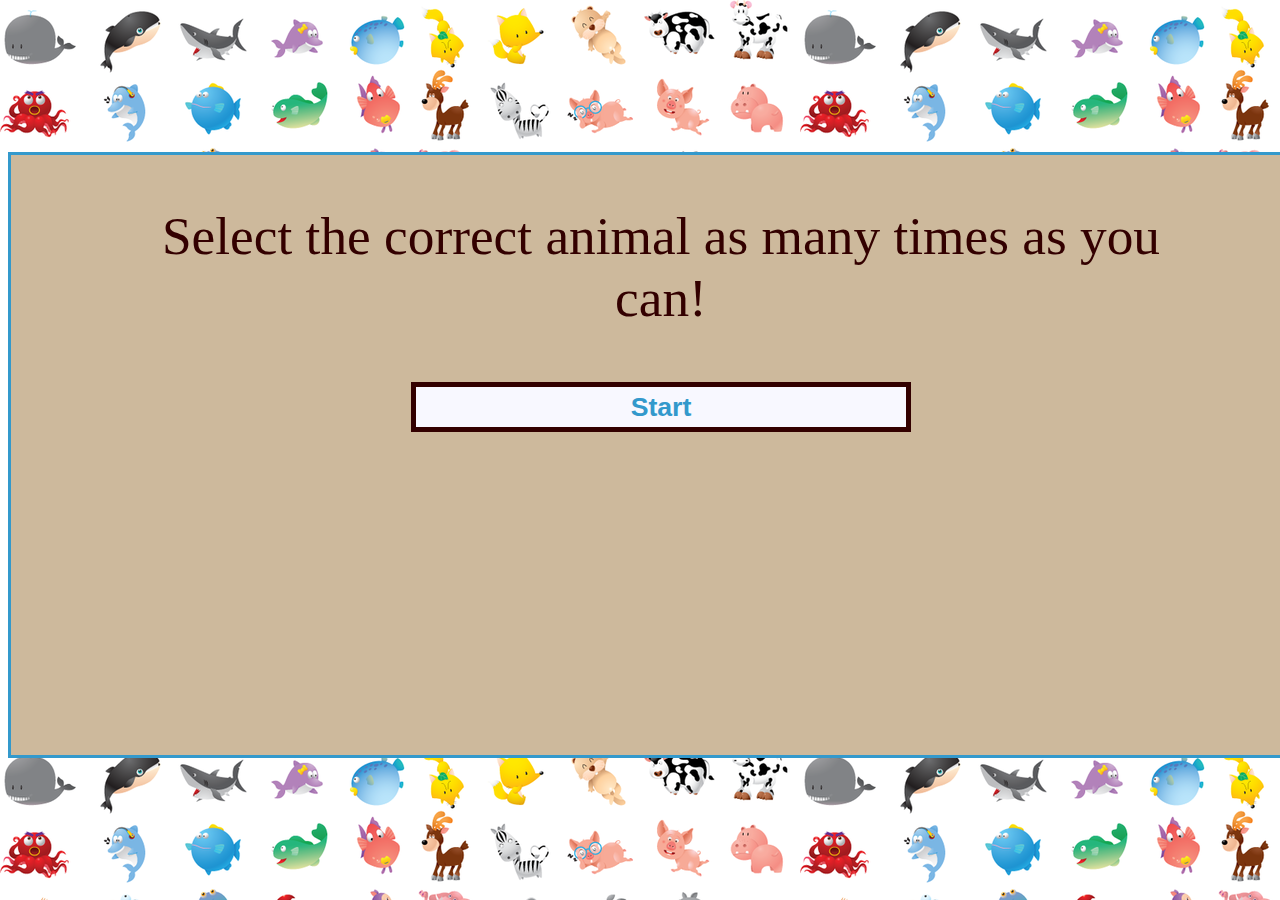
<file: animalFun.html>
<!doctype html>
<html>
<head>
<meta charset="utf-8">
<title>Animal Pro</title>
<script src="http://ajax.googleapis.com/ajax/libs/jquery/3.2.1/jquery.min.js"></script>
<script src="jquery-ui/jquery-ui.js"></script>


<link href="jquery-ui/jquery-ui.css" rel="stylesheet">

<link rel="stylesheet" type="text/css" href="animalFun.css">

</head>

<body>
	
	<div class = "center" id="gameBG">
		<p id="currentLevel">Level</p> 
		<p id="mainText">Select the correct animal as many times as you can!</p>
		
		
		<!-- This is the initial start button !-->
		<p><button class="button" id="start">Start</button></p>
		
		<!-- These are buttons for different levels of the game !-->
		<p><button class="soundButton" id="play-sound">Play Sound</button></p>
		<p><button class="soundButton" id="play-sound2">Play Sound</button></p>
		<p><button class="soundButton" id="play-sound3">Play Sound</button></p>
		<p><button class="soundButton" id="play-sound4">Play Sound</button></p>
		<p><button class="soundButton" id="play-sound5">Play Sound</button></p>
		<p><button class="soundButton" id="play-sound6">Play Sound</button></p>
		<p><button class="soundButton" id="play-sound7">Play Sound</button></p>
		<p><button class="soundButton" id="play-sound8">Play Sound</button></p>
		<p><button class="soundButton" id="play-sound9">Play Sound</button></p>
		<p><button class="soundButton" id="play-sound10">Play Sound</button></p>
		
		<br><br>
		
		<!-- This is the start of my images, I've imported them under different IDs based on level -->
		
		<!-- Level 1 image imports -->
			<img src="images/cow.png" id="cowimg"> 
			<img src="images/pig.png" id="pigimg">
			<img src="images/horse.png" id="lv1horseimg">
			
		<!-- Level 2 image imports -->
			<img src="images/dog.gif" id="dogimg">	
			<img src="images/horse.png" id="lv2horseimg">
			<img src="images/cat.png" id="catimg">
				
		<!-- Level 3 image imports -->
			<img src="images/cow.png" id="lv3cowimg"> 
			<img src="images/pig.png" id="lv3pigimg">
			<img src="images/dog.gif" id="lv3dogimg">	
		
		<!-- Level 4 image imports -->
			<img src="images/rooster.png" id="roosterimg">
			<img src="images/bear.png" id="bearimg">
			<img src="images/humbird.png" id="humbirdimg">
		
		<!-- Level 5 image imports -->	
			<img src="images/cat.png" id="lv5catimg">
			<img src="images/monkey.png" id="monkeyimg">
			<img src="images/fish.png" id="fishimg">
			
		<!-- Level 6 image imports -->	
			<img src="images/monkey.png" id="lv6monkeyimg">
			<img src="images/ele.png" id="eleimg">
			<img src="images/dolphin.png" id="dolphinimg">
			
		<!-- Level 7 image imports -->
			<img src="images/ele.png" id="lv7eleimg">
			<img src="images/bear.png" id="lv7bearimg">
			<img src="images/rabbit.png" id="rabbitimg">
				
		<!-- Level 8 image imports -->	
			<img src="images/owl.png" id="owlimg">
			<img src="images/fish.png" id="lv8fishimg">
			<img src="images/humbird.png" id="lv8humbirdimg">
	
		<!-- Level 9 image imports -->	
			<img src="images/rooster.png" id="lv9roosterimg">
			<img src="images/goat.png" id="goatimg">
			<img src="images/pig.png" id="lv9pigimg">
			
		<!-- Level 10 image imports -->	
			<img src="images/lion.png" id="lionimg">
			<img src="images/duck.png" id="duckimg">
			<img src="images/giraffe.png" id="giraffeimg">
			
		<div id="dialog" style="display:none">
			Sorry! Wrong animal, please try again.
		</div>
		
		<div id="dialog2" style="display:none">
			
		</div>
			
			
	</div>
	
	
	
	<script type="text/javascript" src="animalFun.js"></script>

</body>
</html>
</file>
<file: animalFun.css>
.center{
	margin: auto;
	width: 50%;
}


#gameBG{
	margin-top: 12%;
	height: 600px;
	width: 1300px;
	border: 3px solid #3399CC;
	position: relative;
	background-color: #CDB99C;
	text-align: center;		
}

#mainText{

	font-size: 40pt;
	margin-top: 50px;
	padding-left: 100px;
	padding-right: 100px;
	color: #330000;
	font-family:Cambria, "Hoefler Text", "Liberation Serif", Times, "Times New Roman", "serif"; 
}

.button{

	font-weight: bold;
	font-size: 20pt;
	height: 50px;
	width: 500px;
	color: #3399CC;
	background-color: ghostwhite;
	border: 5px solid #330000;
}

body{
	background-image: url("images/bg.png");
}

img{
	margin: auto;
	margin-left: 130px;
	width: 250px;
	height: 250px;
	display: none;
	position: relative;
	float: left;
}

#currentLevel {
	position: absolute;
	top: 0;
	right: 0;
	margin-top: 5px;
	margin-right: 15px;
	color: cadetblue;
	font-weight: bold;
	font-size: 20px;
	display: none;

}

.soundButton{
	font-weight: bold;
	font-size: 20pt;
	height: 50px;
	width: 500px;
	color: #3399CC;
	background-color: ghostwhite;
	border: 5px solid #330000;
	padding-left: 100px;
	padding-right: 100px;
	display: none;
}



#dialog {
	position: relative;
	float: left;
	font-family: Cambria, "Hoefler Text", "Liberation Serif", Times, "Times New Roman", "serif";
	color: palevioletred;
	font-weight: bolder;
	background-color: ghostwhite;


}

#dialog2 {
	position: relative;
	float: left;
	font-family: Cambria, "Hoefler Text", "Liberation Serif", Times, "Times New Roman", "serif";
	color: palevioletred;
	font-weight: bolder;
	background-color: ghostwhite;


}

.ui-dialog-titlebar {
	display: none;
}/* CSS Document */
</file>
